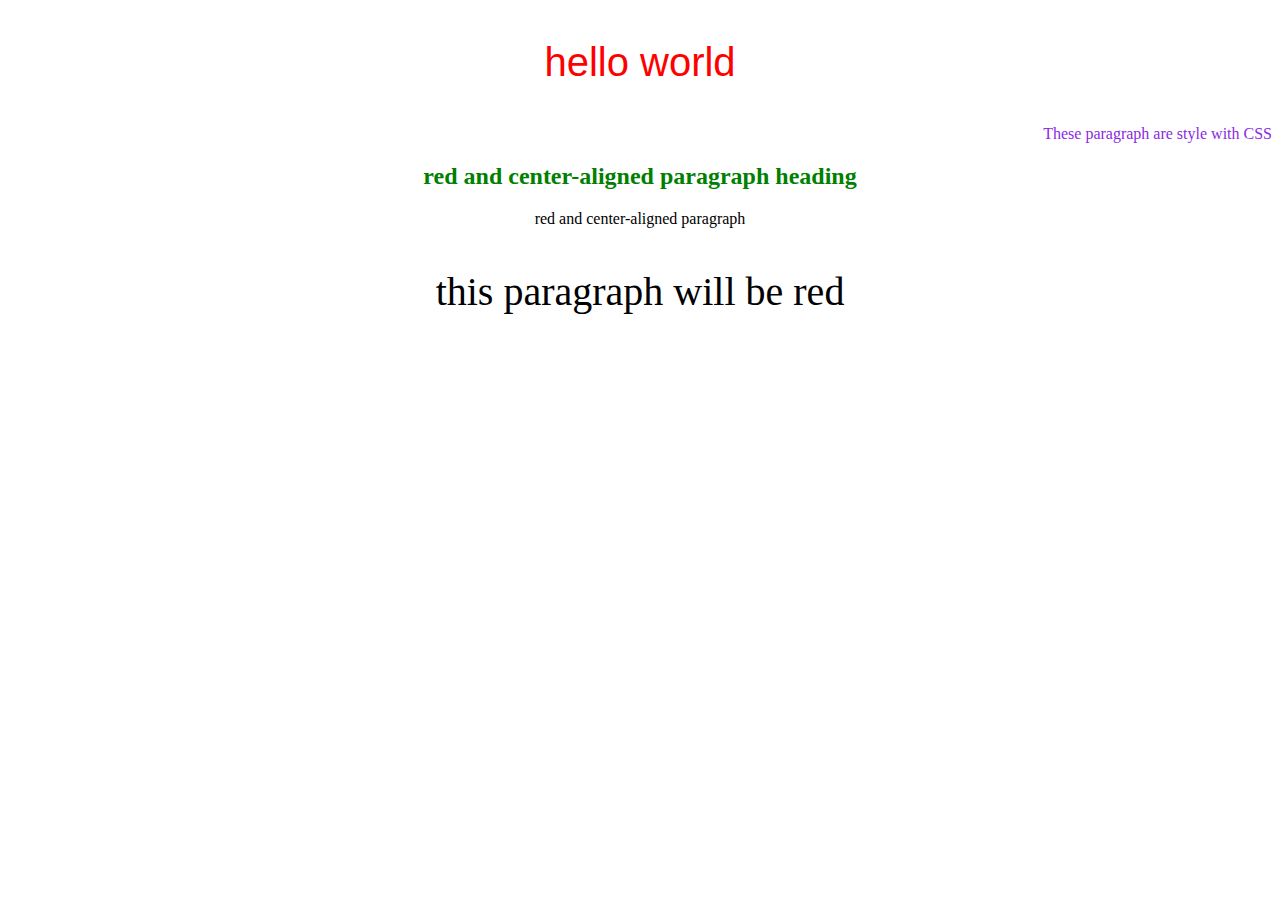
<file: html/index.html>
<!DOCTYPE html>
<html lang="en">
<head>
    <meta charset="UTF-8">
    <meta name="viewport" content="width=device-width, initial-scale=1.0">
    <title>Web development</title>
    <style>
        h2{
            color: green;
        }
        p{
            text-align: end;
        }
        #para1{
            text-align: center;
        }
        .center{
            text-align: center;
        }
        .large{
            font-size: 40px;
        }
    </style>
</head>
<body>
    <p id="para1" style="color: red; font-size: 40px; font-family: 'Gill Sans', 'Gill Sans MT', Calibri, 'Trebuchet MS', sans-serif;">hello world</p>
    <p style="color: blueviolet;">These paragraph are style with CSS</p>

    <h2 class="center">red and center-aligned paragraph heading</h2>
    <p class="center">red and center-aligned paragraph</p>
    <p class="center large">this paragraph will be red</p>
</body>
</html>
</file>
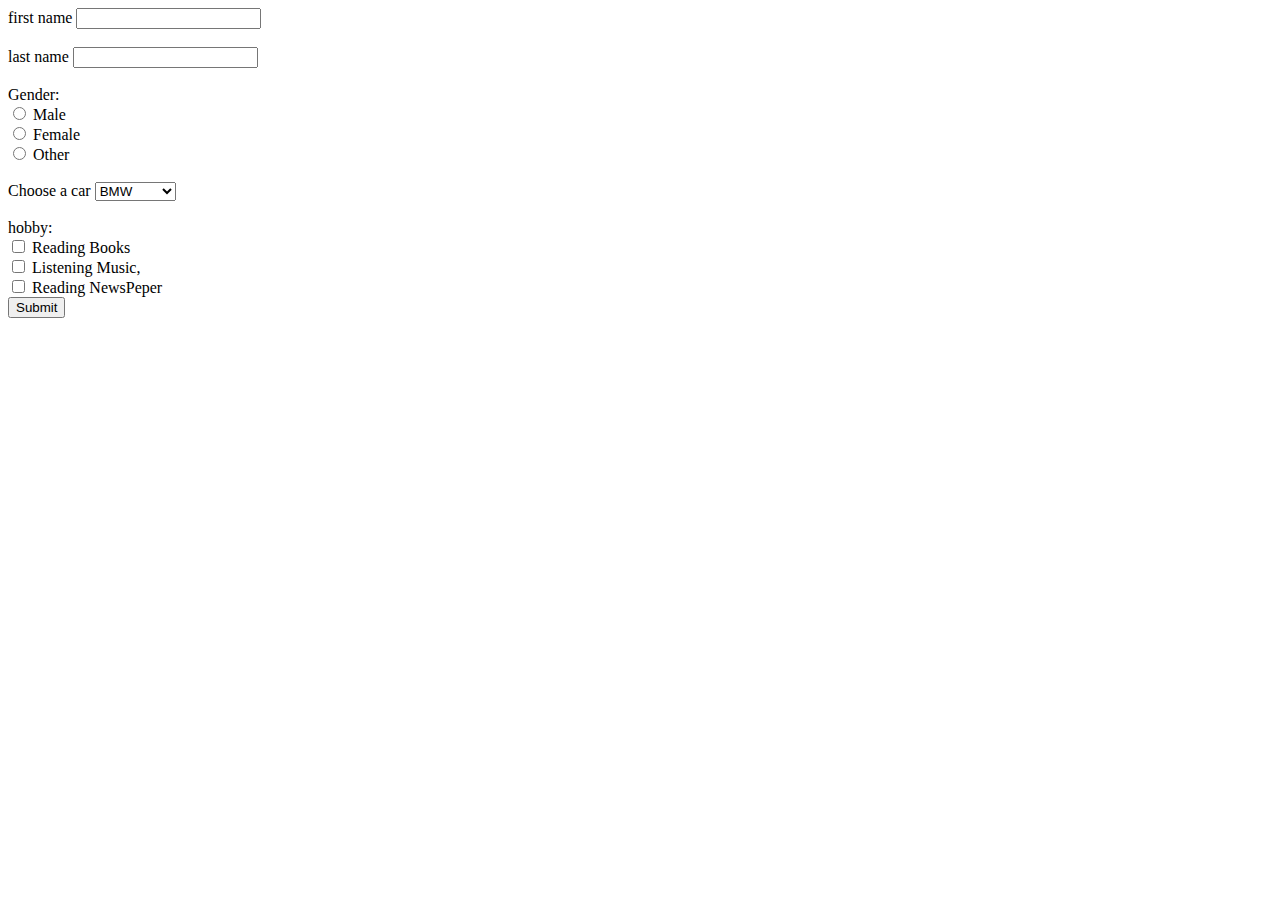
<file: myform.html>
<!DOCTYPE html>
<html lang="en">
<head>
    
    <title>Document</title>
</head>
<body>
    <form>
        <label>first name</label>
        <input type="text" id="first_name"><br><br>

        <label>last name</label>
        <input type="text" id="last_name"><br><br>

        <label>Gender:</label><br>

        <input type="radio" id="male" name="gender" value="Male">
        <label for="male">Male</label><br>

        <input type="radio" id="female" name="gender" value="Female">
        <label for="female">Female</label><br>

        <input type="radio" id="other" name="gender" value="Other">
        <label for="other">Other</label><br><br>

        <label for="Car">Choose a car</label>
        <select id="Car" name="Car">
            <option value="bmw">BMW</option>
            <option value="ferrari">FERRARI</option>
            <option value="audi">AUDI</option>
            <option value="jaguar">JAGUAR</option>
            <option value="benz">BENZ</option>
        </select><br><br>

        <label>hobby:</label><br>

        <input type="checkbox" id="book" name="book" value="Reading Books">
        <label for="book">Reading Books</label><br>

        <input type="checkbox" id="music" name="music" value="Listening Music">
        <label for="music">Listening Music</label>,<br>

        <input type="checkbox" id="newspaper" name="newspaper" value="Reading NewsPeper">
        <label for="newspaper">Reading NewsPeper</label><br>

        <input type="submit">
    </form>
</body>
</html>
</file>
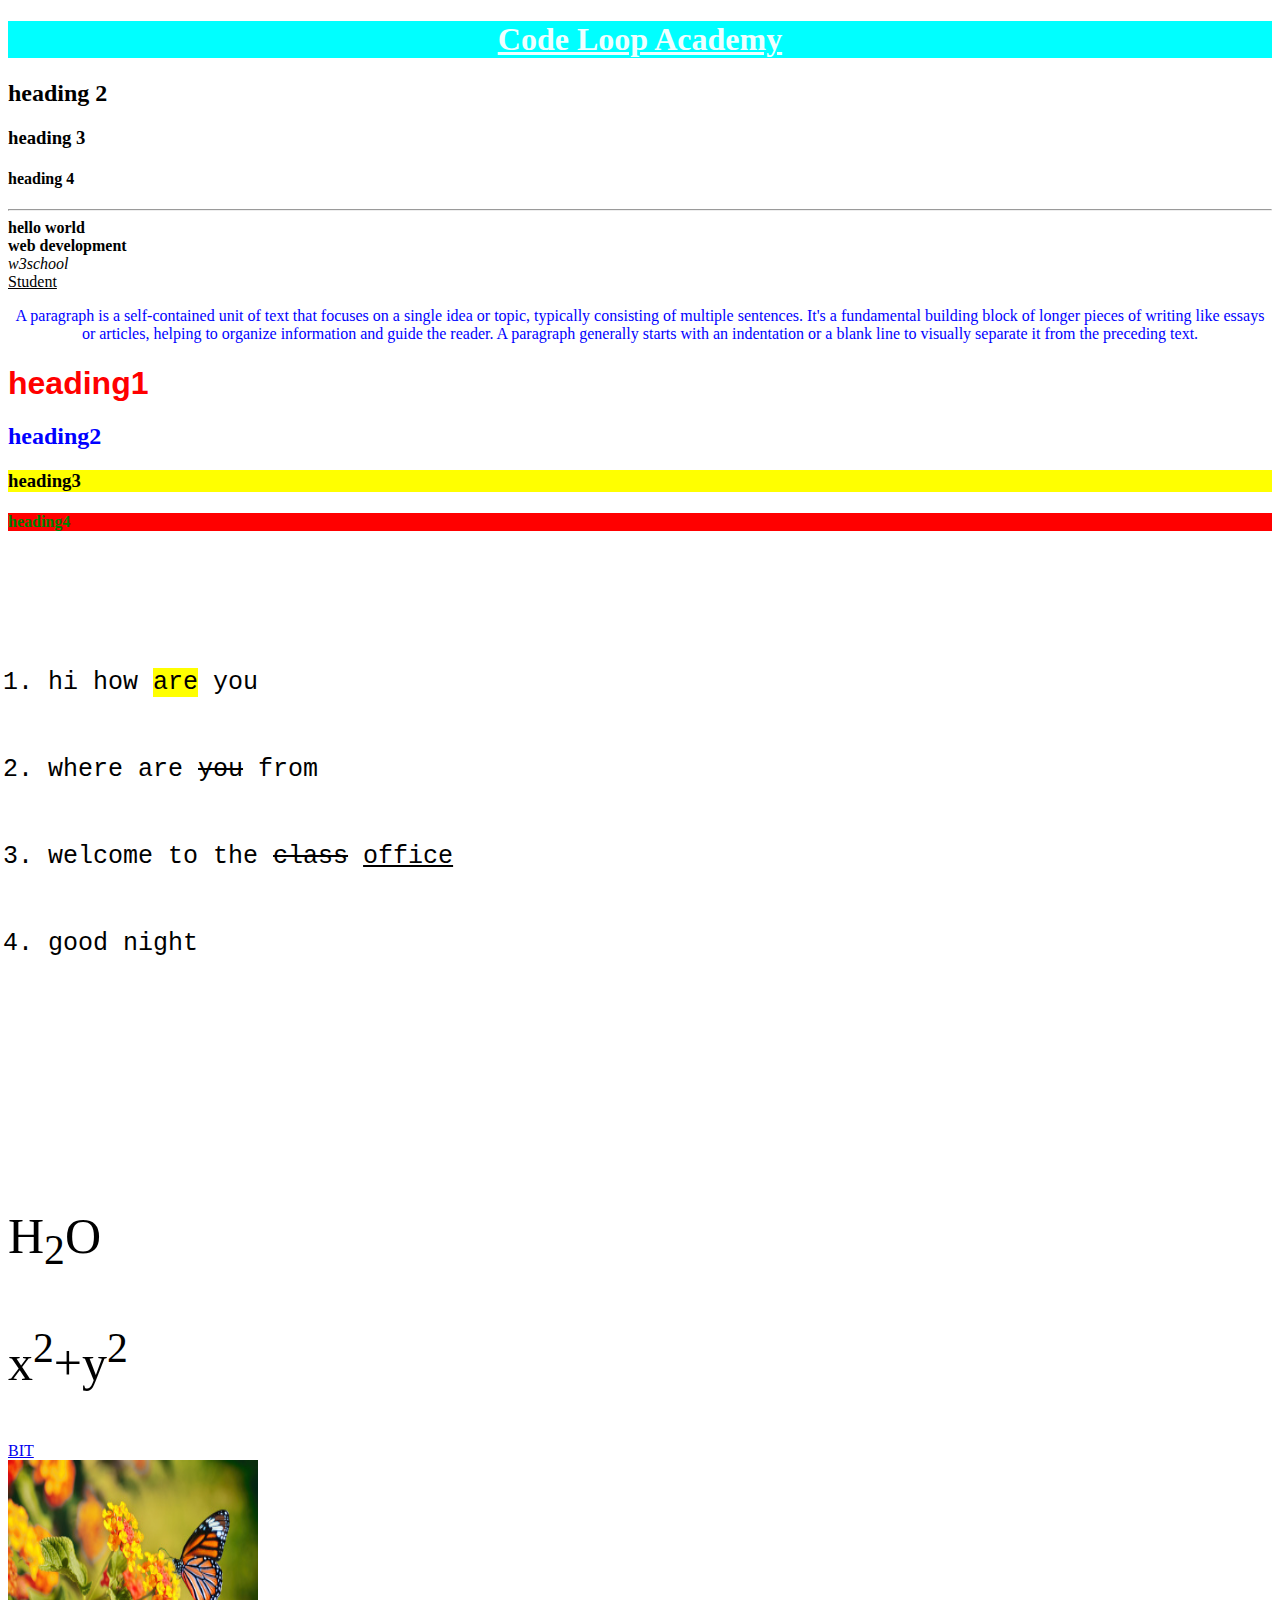
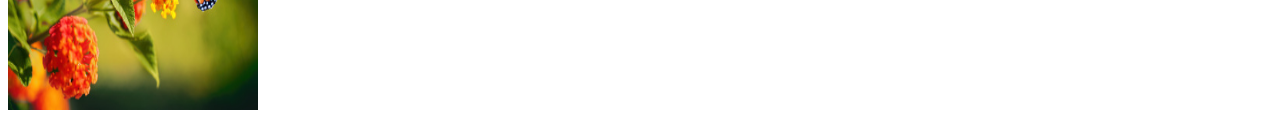
<file: html/my_web_page.html>
<!DOCTYPE html>
<html>
    <head>
        <title>code loop</title>
    </head>

    <body>
        <h1 style="color: azure; background-color: aqua; text-align: center;"><u>Code Loop Academy</u></h1>
        <h2>heading 2</h2>
        <h3>heading 3</h3>
        <h4>heading 4</h4>

        <hr>

        <b>hello world</b><br/>
        <strong>web development</strong><br/>
        <i>w3school</i><br/>
        <u>Student</u>
    

        <p title="pharagraph" style="color: blue; text-align: center;">
            A paragraph is a self-contained unit of text that focuses on a single idea or topic,
            typically consisting of multiple sentences. It's a fundamental building block of longer pieces of writing like essays or articles, 
            helping to organize information and guide the reader. A paragraph generally starts with an indentation or a blank line to visually 
            separate it from the preceding text. 
        </p>

        <h1 style="font-family: Verdana, Geneva, Tahoma, sans-serif; color: red;">heading1</h1>
        <h2 style="color: blue;">heading2</h2>
        <h3 style="background-color: yellow;">heading3</h3>
        <h4 style="color: green; background-color: red;">heading4</h4>

        <pre style="font-size: 25px; font-family: monospace;">
            <ol>
                <li>hi how <mark>are</mark> you</li>
                <li>where are <del>you</del> from</li>
                <li>welcome to the <del>class</del> <ins>office</ins></li>
                <li>good night</li><br/>

            </ol>
        </pre>
        
            <p style="font-size: 50px;">H<sub>2</sub>O</p>
            <p style="font-size: 50px;">x<sup>2</sup>+y<sup>2</sup></p>

        <a href="https://www.bit.lk/">BIT</a><br/>

        <img src ="./butterfly.jpeg" alt="photo" width="250px" height="250px">
    </body>
</html>
</file>
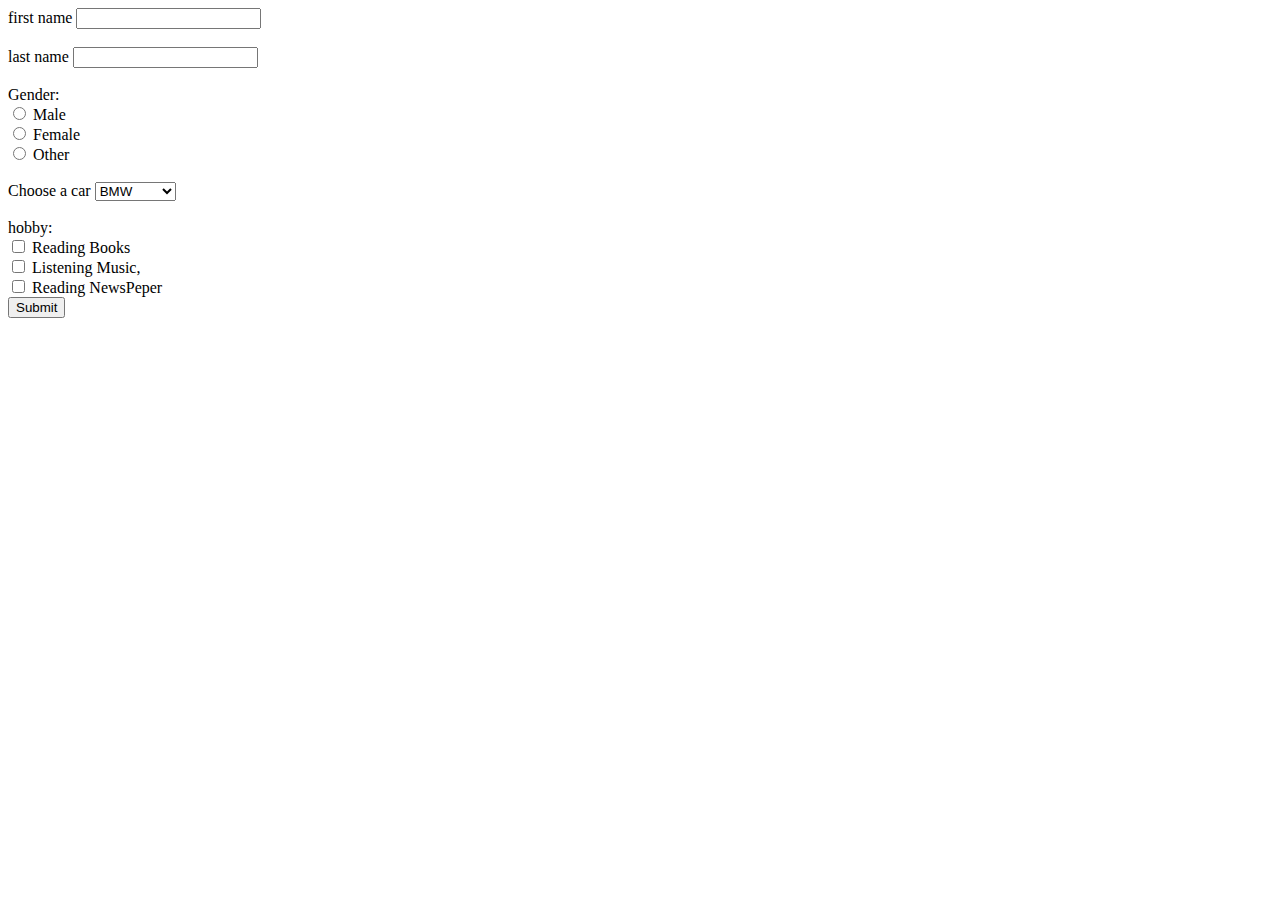
<file: html/myform.html>
<!DOCTYPE html>
<html lang="en">
<head>
    
    <title>Document</title>
</head>
<body>
    <form>
        <label>first name</label>
        <input type="text" id="first_name"><br><br>

        <label>last name</label>
        <input type="text" id="last_name"><br><br>

        <label>Gender:</label><br>

        <input type="radio" id="male" name="gender" value="Male">
        <label for="male">Male</label><br>

        <input type="radio" id="female" name="gender" value="Female">
        <label for="female">Female</label><br>

        <input type="radio" id="other" name="gender" value="Other">
        <label for="other">Other</label><br><br>

        <label for="Car">Choose a car</label>
        <select id="Car" name="Car">
            <option value="bmw">BMW</option>
            <option value="ferrari">FERRARI</option>
            <option value="audi">AUDI</option>
            <option value="jaguar">JAGUAR</option>
            <option value="benz">BENZ</option>
        </select><br><br>

        <label>hobby:</label><br>

        <input type="checkbox" id="book" name="book" value="Reading Books">
        <label for="book">Reading Books</label><br>

        <input type="checkbox" id="music" name="music" value="Listening Music">
        <label for="music">Listening Music</label>,<br>

        <input type="checkbox" id="newspaper" name="newspaper" value="Reading NewsPeper">
        <label for="newspaper">Reading NewsPeper</label><br>

        <input type="submit">
    </form>
</body>
</html>
</file>
